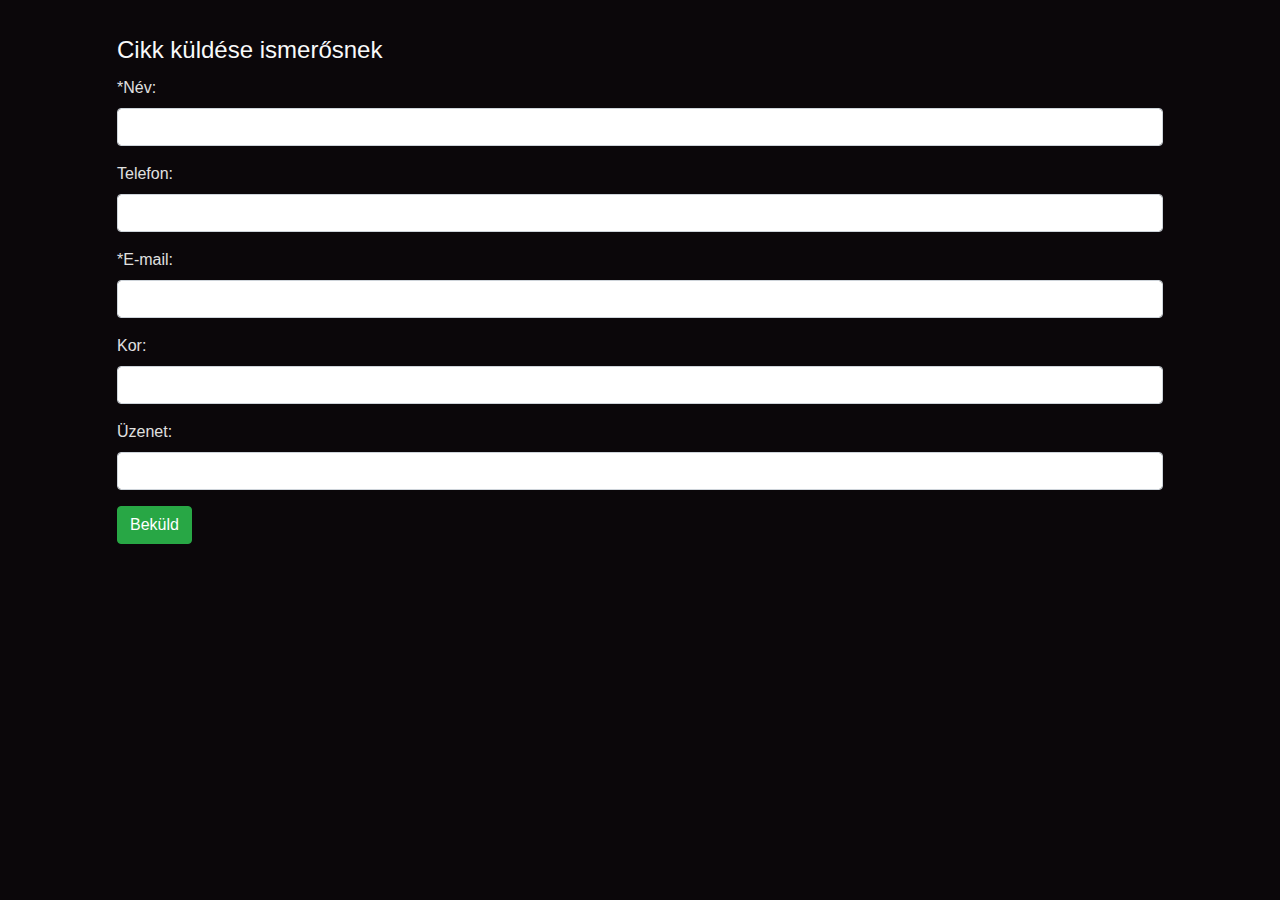
<file: form.html>
<!DOCTYPE html>
<html lang="en">
<head>
    <!-- Google tag (gtag.js) -->
    <script async src="https://www.googletagmanager.com/gtag/js?id=G-JLER353ZT3"></script>
    <script>
      window.dataLayer = window.dataLayer || [];
      function gtag(){dataLayer.push(arguments);}
      gtag('js', new Date());

      gtag('config', 'G-JLER353ZT3');
    </script>
  <meta charset="UTF-8">
  <meta name="viewport" content="width=device-width, initial-scale=1.0">
  <link rel="stylesheet" href="https://stackpath.bootstrapcdn.com/bootstrap/4.3.1/css/bootstrap.min.css">
  <style>
    html {
        margin: 0rem;
    }
    body {
        background-color: rgb(11, 7, 10);;
    }

    .form {
      margin: 2rem;
    }

    label {
      color: rgb(224, 224, 224);
    }

    .submit {
      border: 0;
      border-radius: 10rem;
      width: 5rem;
      height: 1.5rem;
      margin-top: 1rem;
    }
  </style>
</head>
<body>

<div class="container">
  <div class="form">
    <form name="Cikk küldése ismerősnek" action="" autocomplete="on">
      <fieldset>
        <legend class="text-light">Cikk küldése ismerősnek</legend>
        
        <div class="form-group">
          <label for="name">*Név:</label>
          <input type="text" class="form-control" id="name" name="name" required>
        </div>
        
        <div class="form-group">
          <label for="tel">Telefon:</label>
          <input type="tel" class="form-control" id="tel" name="tel">
        </div>
        
        <div class="form-group">
          <label for="email">*E-mail:</label>
          <input type="email" class="form-control" required id="email" name="email">
        </div>
        
        <div class="form-group">
          <label for="age">Kor:</label>
          <input type="number" class="form-control" id="age" name="age">
        </div>
        
        <div class="form-group">
          <label for="message">Üzenet:</label>
          <input type="text" class="form-control" id="message" name="message">
        </div>
        
        <button type="submit" class="btn btn-success" value="Beküld">Beküld</button>
      </fieldset>
    </form>
  </div>
</div>

<script type="text/javascript" src="script.js"></script>
<script src="https://code.jquery.com/jquery-3.3.1.slim.min.js"></script>
<script src="https://cdnjs.cloudflare.com/ajax/libs/popper.js/1.14.7/umd/popper.min.js"></script>
<script src="https://stackpath.bootstrapcdn.com/bootstrap/4.3.1/js/bootstrap.min.js"></script>

</body>
</html>
</file>
